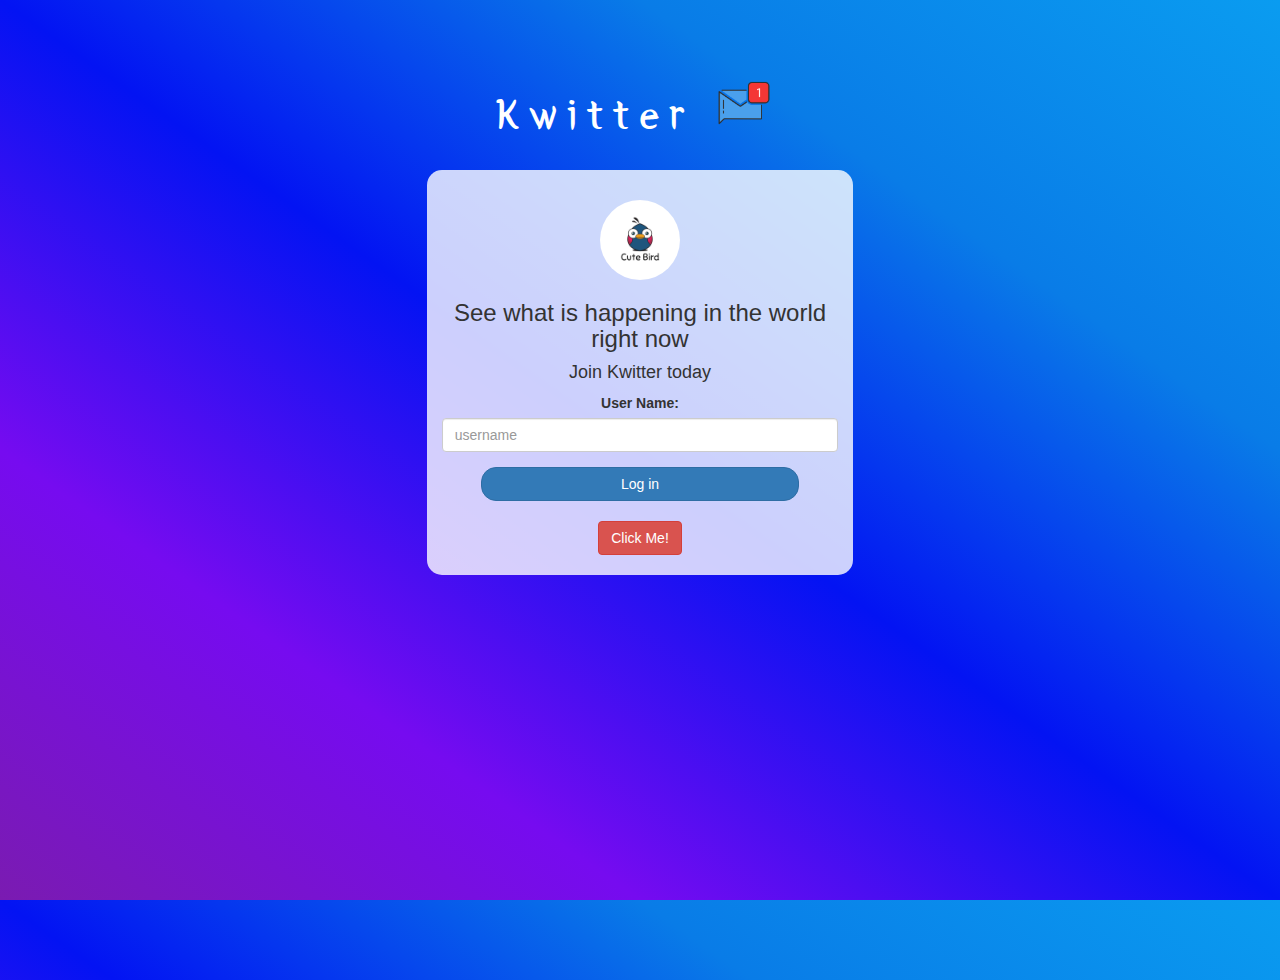
<file: index.html>
<!DOCTYPE html>
<html>
<head>
	<title>Kwitter</title>
<link href="https://fonts.googleapis.com/css?family=Yeon+Sung&display=swap" rel="stylesheet"><meta name="viewport" content="width=device-width, initial-scale=1">

<link rel="stylesheet" href="https://maxcdn.bootstrapcdn.com/bootstrap/3.4.0/css/bootstrap.min.css">
<script src="https://ajax.googleapis.com/ajax/libs/jquery/3.4.1/jquery.min.js"></script>
<script src="https://maxcdn.bootstrapcdn.com/bootstrap/3.4.0/js/bootstrap.min.js"></script>

<link rel="stylesheet" type="text/css" href="style.css">
<script src="kwitter.js"></script>
</head>
<body>
<center>
	<h1 class="header">	
		Kwitter 	<sup>
	<img src="m2.png">
	</sup>
	</h1>
	<div class="col-lg-4 col-md-6 col-sm-6 col-xs-11 login_div">
	<img src="logo.png" class="logo">
		<h3 >See what is happening in the world right now</h3>
		<h4 >Join Kwitter today</h4>
		<div class="form-group">
		  <label >User Name:</label>
			<input type = "text" id = "user_name" class = "form-control" placeholder="username">
		</div>
		<button id="login_button" onclick = "addUser()" class="btn btn-primary">Log in</button>
		<br><br>
		<button id = "secret_button" onclick = "addUser2()" class = "btn btn-danger">Click Me!</button>
		<br><br>
	</div>
</center>
</body>
</html>
</file>
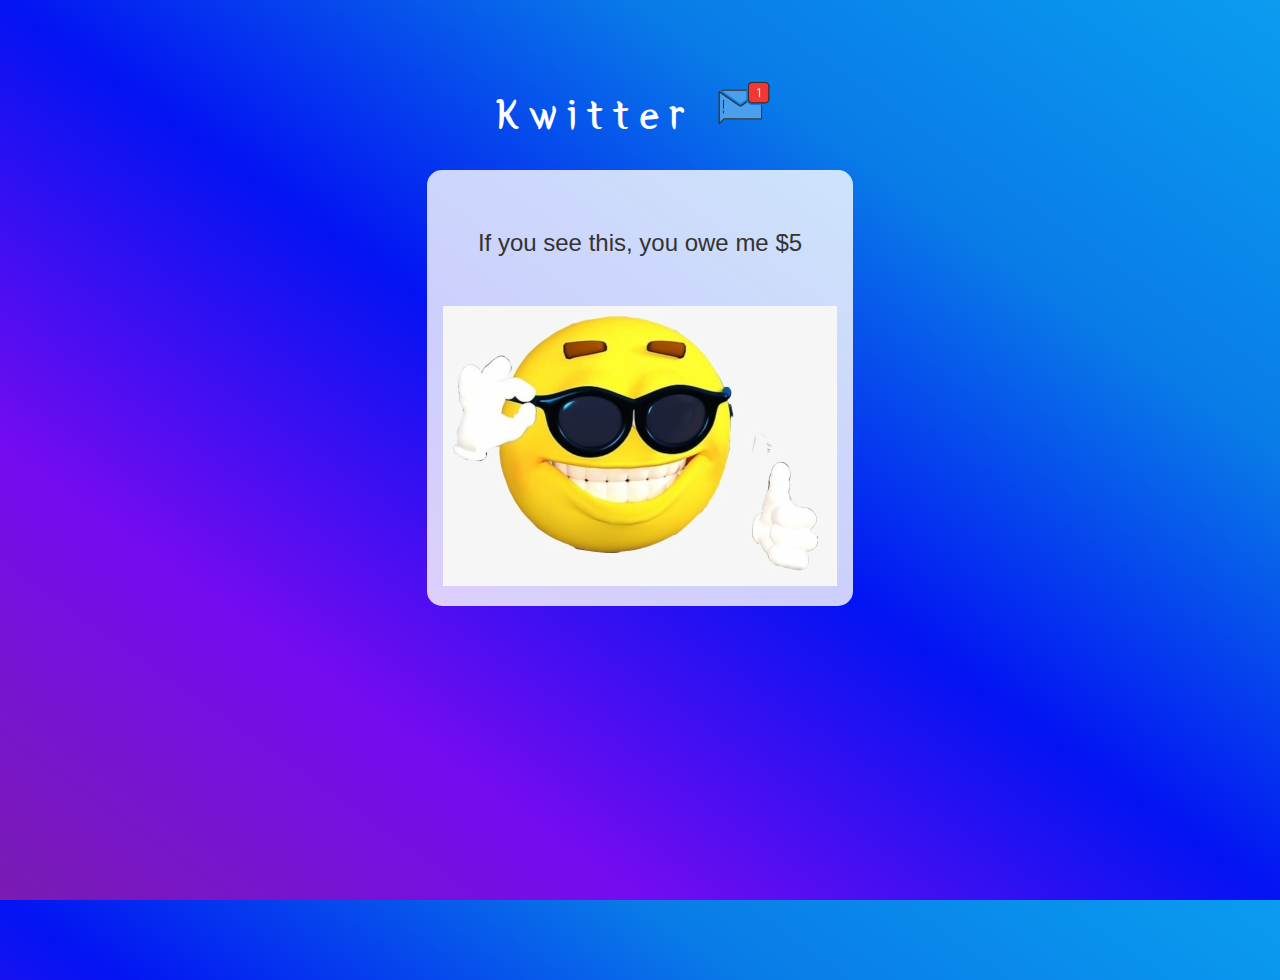
<file: click me.html>
<!DOCTYPE html>
<html>
<head>
	<title>Kwitter</title>
<link href="https://fonts.googleapis.com/css?family=Yeon+Sung&display=swap" rel="stylesheet"><meta name="viewport" content="width=device-width, initial-scale=1">

<link rel="stylesheet" href="https://maxcdn.bootstrapcdn.com/bootstrap/3.4.0/css/bootstrap.min.css">
<script src="https://ajax.googleapis.com/ajax/libs/jquery/3.4.1/jquery.min.js"></script>
<script src="https://maxcdn.bootstrapcdn.com/bootstrap/3.4.0/js/bootstrap.min.js"></script>

<link rel="stylesheet" type="text/css" href="style.css">
<script src="kwitter.js"></script>
</head>
<body>
<center>
	<h1 class="header">	
		Kwitter 	<sup>
	<img src="m2.png">
	</sup>
	</h1>
	<div class="col-lg-4 col-md-6 col-sm-6 col-xs-11 login_div">
		<br><br>
        <h3>If you see this, you owe me $5</h3>
        <br><br>
        <img src = "emojiioii.png">
		<br><br>
		<div class="form-group">
		</div>
</file>
<file: style.css>
html, body
{
  height: 100%;
  margin: 0;
}

body
{
background-image: linear-gradient(to right top, #7a1bb1, #760bf0, #0313f3, #097ce7, #0a9cf0);
}

.header
{
	color: white;font-family: 'Yeon Sung';font-size: 45px;letter-spacing: 10px;margin-top: 80px;
}
.header img
{
	width: 80px;margin-left: -15px;
}

.login_div
{
	background: rgba(255,255,255,0.8);float: none;border-radius: 15px;
}

.logo
{
	width: 80px;margin-top: 30px;border-radius: 40px;
}

#login_button
{
	width: 80%;border-radius: 15px;
}

.room_name
{
	cursor: pointer;
	font-size: 20px;
}


#logout
{
	font-size: 20px; float: right;
}


#output
{
	padding: 10px; width:80%;background: rgba(255,255,255,0.8);border-radius: 15px;
}

.input_div_room_page
{
	width: 80%;
}

.input_div label
{
	color: white;font-size: 20px;
}


.input_div_message_page
{
	position: fixed;bottom: 0px;width: 100%;background: rgba(255,255,255,0.8);
}
.input_div_message_page label
{
	color: black;
}
.input_div_message_page #msg
{
	width: 80%;
}
.input_div_message_page button
{
	margin-top: 15px;
	width: 50%; 
}
.color_white
{
	color: white
}

.user_tick
{
	width:20px;
}
.message_h4
{
	padding-left:5px;color:grey;
}

click me.html
{
	background-color:rgb(red, green, blue)
}
</file>
